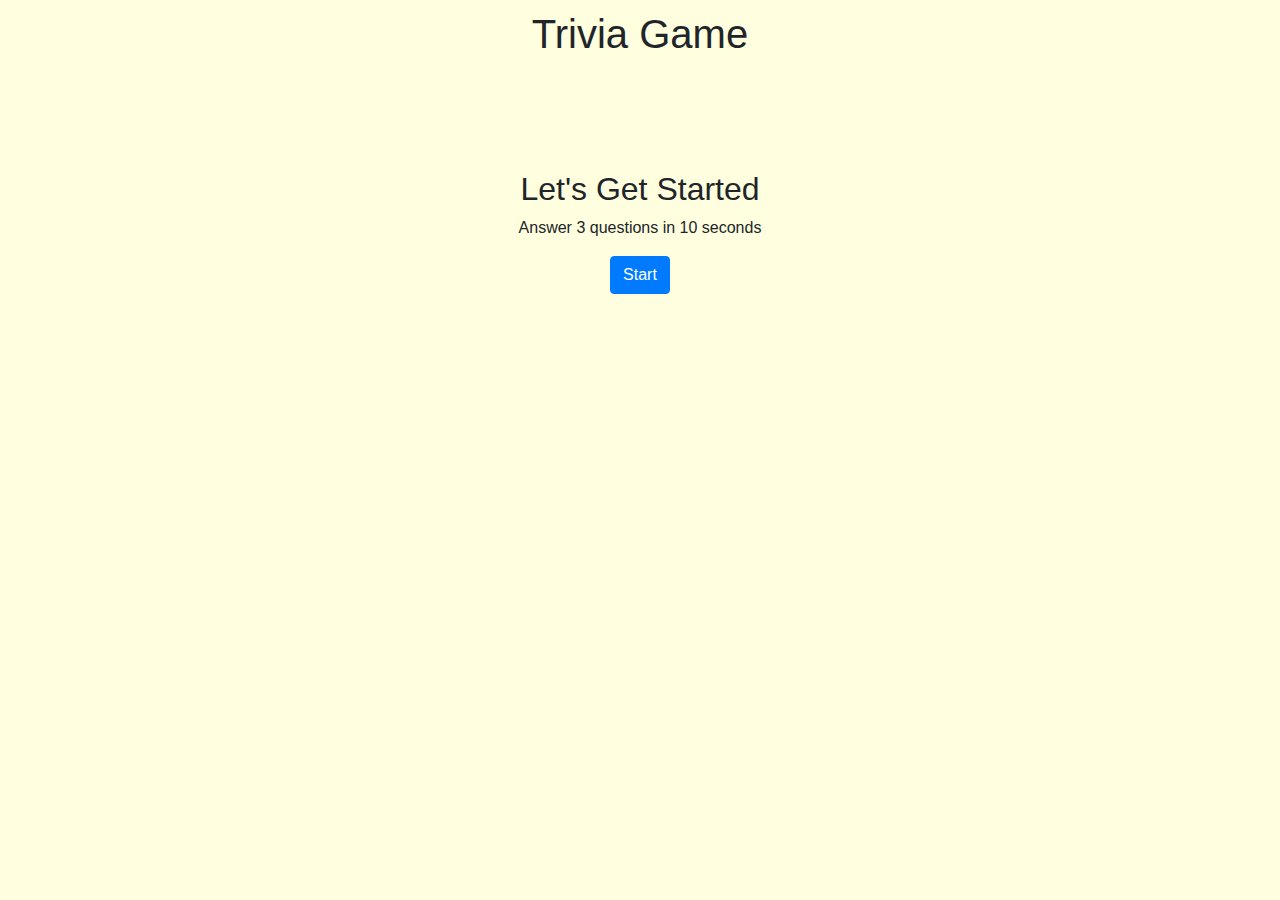
<file: index.html>
<!-- Robert Zuniga  Trivia html-->

<html lang="en-us">

<head>
  <meta charset="UTF-8">
  <meta name="viewport" content="width=device-width, initial-scale=1">
  <title>Cosmic Trivia</title>
  <link rel="stylesheet" type="text/css" href="assets/css/reset.css">
  <link rel="stylesheet" href="https://maxcdn.bootstrapcdn.com/bootstrap/4.0.0/css/bootstrap.min.css">
  <link rel="stylesheet" type="text/css" href="assets/css/style.css">
</head>

<body>
  <div class="container">
    <div class="row">
      <div class="col-md-12 text-center">
        <h1>Trivia Game</h1>
        <div>
          <h3 id="timer"></h3>
        </div>
      </div>
      <hr>
    </div>
  </div>
  <div class="row">
    <div class="col-md-12 text-center">
      <div id="start-page">
        <h2>Let's Get Started</h2>
        <p>Answer 3 questions in 10 seconds</p>
        <div class="btn btn-primary" id="start-button">Start
        </div>
      </div>
      <div>
        <div id="questions-box">
        </div>
      </div>
      <div class="hidden" id="end-page">
        <h2>Here are your scores:</h2>
        <p id="correct-answers"></p>
        <p id="incorrect-answers"></p>
        <p id="unanswered"></p>
      </div>
    </div>
    <script src="https://ajax.googleapis.com/ajax/libs/jquery/3.2.1/jquery.min.js"></script>
    <script type="text/javascript" src="assets/javascript/javascript.js"></script>
</body>

</html>
</file>
<file: assets/css/style.css>
/* Robert Zuniga  Trivia css*/
body {
    background-color: lightyellow;
  }
  
  #end-page {
    display: none;
  }
  
  .jumbotron {
    /* color: #FFFFFF; */
    background-color: transparent !important;
    padding-top: 0%;
    padding-bottom: 0%;
    padding-left: 0%;
    padding-right: 0%;
}

.container {
    width: 80%;
    height:150px;
    margin-top: 10px;
    margin-right: auto;
    margin-bottom: 10px;
    margin-left: auto;
    border-style: solid;
    border-color: black;
}
    h1 {
    margin-bottom: 20px;
  }

  label {
    font-size: 16px;
  }
  
  #end-page p {  
    font-size: 20px;
  }
  
  #correct-answers {
    margin-top: 32px;
  }
  
  #question {
    margin-top: 32px;
   font-size: 20px;
    font-weight: 500;
  }
  
  #timer {
    margin-top: 20px;
  }
/*   
  #done-button {
  
    margin-top: 20px;
  
  } */
</file>
